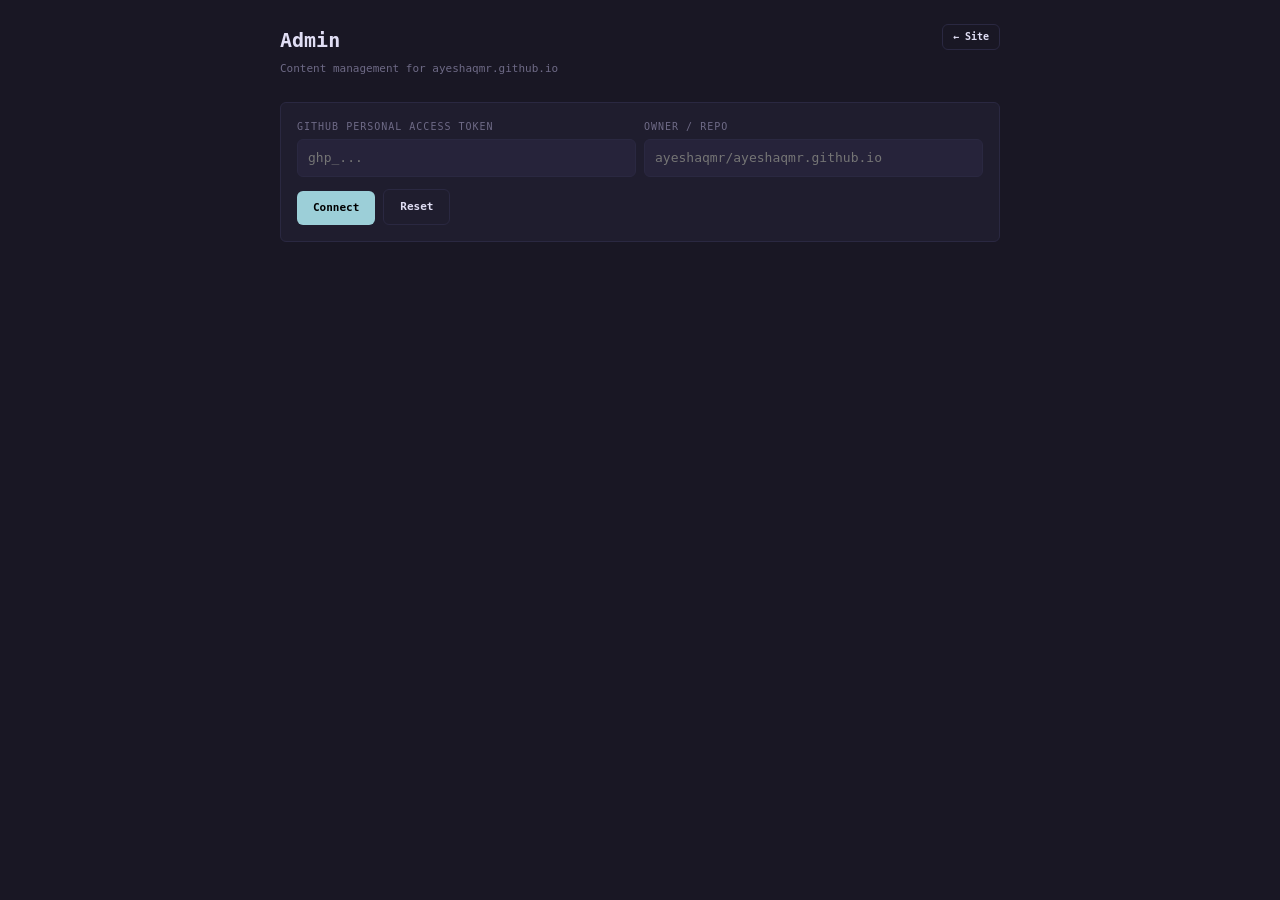
<file: admin/index.html>
<!DOCTYPE html>
<html lang="en" data-theme="dark">
<head>
  <meta charset="UTF-8" />
  <meta name="viewport" content="width=device-width, initial-scale=1.0" />
  <title>Admin — Ayesha Qamar</title>
  <style>
    * { margin: 0; padding: 0; box-sizing: border-box; }
    :root {
      --bg: #191724; --surface: #1f1d2e; --elevated: #26233a;
      --border: #2a2841; --text: #e0def4; --muted: #6e6a86; --accent: #9ccfd8;
      --green: #a6e3a1; --red: #eb6f92; --radius: 6px;
      --mono: 'SF Mono','Fira Code','Consolas',monospace;
    }
    body {
      background: var(--bg); color: var(--text); font-family: var(--mono);
      font-size: 13px; line-height: 1.6; padding: 24px;
    }
    h1 { font-size: 20px; font-weight: 800; margin-bottom: 4px; }
    .sub { color: var(--muted); font-size: 11px; margin-bottom: 24px; }
    .card {
      background: var(--surface); border: 1px solid var(--border);
      border-radius: var(--radius); padding: 16px; margin-bottom: 16px;
    }
    label { display: block; font-size: 10px; text-transform: uppercase; letter-spacing: 0.1em; color: var(--muted); margin-bottom: 4px; }
    input, textarea, select {
      width: 100%; background: var(--elevated); border: 1px solid var(--border);
      border-radius: var(--radius); padding: 8px 10px; font: inherit;
      color: var(--text); outline: none;
    }
    input:focus, textarea:focus { border-color: var(--accent); }
    textarea { min-height: 300px; resize: vertical; font-size: 12px; line-height: 1.5; }
    .row { display: flex; gap: 8px; align-items: end; }
    .row > * { flex: 1; }
    .row .btn { flex: 0 0 auto; }
    .btn {
      padding: 8px 16px; border-radius: var(--radius); border: none;
      cursor: pointer; font: inherit; font-size: 11px; font-weight: 600;
      background: var(--accent); color: #000; transition: opacity 0.2s;
    }
    .btn:hover { opacity: 0.85; }
    .btn--outline { background: transparent; border: 1px solid var(--border); color: var(--text); }
    .btn--outline:hover { border-color: var(--muted); }
    .btn--danger { background: var(--red); color: #000; }
    .btn--sm { padding: 4px 10px; font-size: 10px; }
    .file-list { list-style: none; }
    .file-list li {
      display: flex; align-items: center; justify-content: space-between;
      padding: 8px 0; border-bottom: 1px solid var(--border);
    }
    .file-list li:last-child { border-bottom: none; }
    .file-list a { color: var(--accent); text-decoration: none; cursor: pointer; }
    .file-list a:hover { text-decoration: underline; }
    .badge {
      display: inline-block; padding: 2px 8px; border-radius: 999px;
      font-size: 9px; font-weight: 600; background: var(--elevated); color: var(--muted);
    }
    .badge--green { background: rgba(74,222,128,0.12); color: var(--green); }
    .msg { font-size: 11px; padding: 8px 12px; border-radius: var(--radius); margin: 8px 0; display: none; }
    .msg--success { background: rgba(74,222,128,0.1); color: var(--green); border: 1px solid rgba(74,222,128,0.2); }
    .msg--error { background: rgba(248,113,113,0.1); color: var(--red); border: 1px solid rgba(248,113,113,0.2); }
    .hidden { display: none !important; }
    #status-bar { display: flex; gap: 8px; align-items: center; margin-bottom: 16px; }
    .spinner { width: 14px; height: 14px; border: 2px solid var(--border); border-top-color: var(--accent); border-radius: 50%; animation: spin 0.6s linear infinite; display: none; }
    @keyframes spin { to { transform: rotate(360deg); } }
    .nav { display: flex; gap: 8px; margin-bottom: 16px; flex-wrap: wrap; }
    .nav a { color: var(--muted); text-decoration: none; font-size: 11px; padding: 4px 10px; border-radius: 999px; border: 1px solid var(--border); }
    .nav a:hover, .nav a.active { color: var(--text); border-color: var(--muted); }
  </style>
</head>
<body>

  <div style="max-width:720px;margin:0 auto;">

    <div style="display:flex;justify-content:space-between;align-items:start;">
      <div>
        <h1>Admin</h1>
        <p class="sub">Content management for ayeshaqmr.github.io</p>
      </div>
      <a href="../index.html" class="btn btn--outline btn--sm" style="text-decoration:none;">← Site</a>
    </div>

    <div class="card" id="login-section">
      <div class="row" style="margin-bottom:12px;">
        <div>
          <label>GitHub Personal Access Token</label>
          <input type="password" id="pat-input" placeholder="ghp_..." />
        </div>
        <div>
          <label>Owner / Repo</label>
          <input type="text" id="repo-input" placeholder="ayeshaqmr/ayeshaqmr.github.io" />
        </div>
      </div>
      <div class="row">
        <button class="btn" onclick="login()">Connect</button>
        <button class="btn btn--outline" onclick="localStorage.removeItem('admin_config');location.reload();">Reset</button>
      </div>
      <div id="login-msg" class="msg"></div>
    </div>

    <div id="panel" class="hidden">

      <div id="status-bar">
        <span id="status-text" style="font-size:11px;color:var(--muted);">Connected</span>
        <span class="badge badge--green" id="repo-badge">ayeshaqmr/ayeshaqmr.github.io</span>
        <div class="spinner" id="spinner"></div>
      </div>

      <div class="card" id="browser-view">
        <div style="display:flex;justify-content:space-between;align-items:center;margin-bottom:8px;">
          <label style="margin:0;">Content Files</label>
          <button class="btn btn--sm btn--outline" onclick="loadFileList()">Refresh</button>
        </div>
        <ul class="file-list" id="file-list"></ul>
      </div>

      <div class="card hidden" id="editor-view">
        <div style="display:flex;justify-content:space-between;align-items:center;margin-bottom:8px;">
          <label style="margin:0;" id="editor-filename">file.json</label>
          <div style="display:flex;gap:4px;">
            <button class="btn btn--sm btn--outline" onclick="showBrowser()">← Back</button>
            <button class="btn btn--sm" onclick="saveFile()">Save</button>
          </div>
        </div>
        <textarea id="editor" spellcheck="false"></textarea>
        <div id="editor-msg" class="msg"></div>
      </div>

    </div>

  </div>

  <script>
    const API = 'https://api.github.com';
    let config = JSON.parse(localStorage.getItem('admin_config') || 'null');
    let currentFile = null;
    let currentSha = null;

    function $(id) { return document.getElementById(id); }

    function login() {
      const pat = $('pat-input').value.trim();
      const repo = $('repo-input').value.trim();
      if (!pat || !repo) { showMsg('login-msg', 'Fill in both fields', 'error'); return; }
      if (!repo.includes('/')) { showMsg('login-msg', 'Repo must be owner/repo format', 'error'); return; }

      config = { pat, repo };
      localStorage.setItem('admin_config', JSON.stringify(config));
      initPanel();
    }

    function initPanel() {
      if (!config) return;
      $('login-section').classList.add('hidden');
      $('panel').classList.remove('hidden');
      $('repo-badge').textContent = config.repo;
      $('pat-input').value = config.pat;
      $('repo-input').value = config.repo;
      loadFileList();
    }

    async function api(path, method = 'GET', body = null) {
      const opts = {
        method,
        headers: {
          Authorization: `Bearer ${config.pat}`,
          Accept: 'application/vnd.github.v3+json',
          'User-Agent': 'admin-cms'
        }
      };
      if (body) opts.body = JSON.stringify(body);

      $('spinner').style.display = 'inline-block';
      try {
        const res = await fetch(`${API}${path}`, opts);
        $('spinner').style.display = 'none';
        return res;
      } catch (e) {
        $('spinner').style.display = 'none';
        throw e;
      }
    }

    async function loadFileList() {
      showBrowser();
      const list = $('file-list');
      list.innerHTML = '<li style="color:var(--muted);">Loading...</li>';

      try {
        const res = await api(`/repos/${config.repo}/contents/content/data`);
        if (!res.ok) {
          if (res.status === 404) { list.innerHTML = '<li style="color:var(--muted);">Directory not found. Create content/data/ first.</li>'; return; }
          if (res.status === 401) { list.innerHTML = '<li style="color:var(--muted);">Invalid token or insufficient permissions.</li>'; return; }
          list.innerHTML = `<li style="color:var(--muted);">Error ${res.status}</li>`; return;
        }
        const files = await res.json();
        if (!Array.isArray(files)) { list.innerHTML = '<li style="color:var(--muted);">Not a directory</li>'; return; }

        list.innerHTML = files.filter(f => f.name.endsWith('.json')).map(f => `
          <li>
            <a onclick="editFile('${f.path}', '${f.name}')">${f.name}</a>
            <span style="font-size:10px;color:var(--muted);">${(f.size / 1024).toFixed(1)} KB</span>
          </li>
        `).join('') || '<li style="color:var(--muted);">No JSON files found</li>';
      } catch (e) {
        list.innerHTML = `<li style="color:var(--muted);">Error: ${e.message}</li>`;
      }
    }

    async function editFile(path, name) {
      $('browser-view').classList.add('hidden');
      $('editor-view').classList.remove('hidden');
      $('editor-filename').textContent = name;
      $('editor').value = 'Loading...';
      $('editor-msg').style.display = 'none';
      currentFile = path;

      try {
        const res = await api(`/repos/${config.repo}/contents/${path}`);
        if (!res.ok) { $('editor').value = 'Error loading file'; return; }
        const data = await res.json();
        currentSha = data.sha;
        const content = atob(data.content.replace(/\n/g, ''));
        $('editor').value = content;
      } catch (e) {
        $('editor').value = `Error: ${e.message}`;
      }
    }

    async function saveFile() {
      const content = $('editor').value;
      if (!content.trim()) { showMsg('editor-msg', 'Content is empty', 'error'); return; }

      try {
        JSON.parse(content);
      } catch (e) {
        showMsg('editor-msg', `Invalid JSON: ${e.message}`, 'error');
        return;
      }

      try {
        const body = {
          message: `Update ${currentFile.split('/').pop()}`,
          content: btoa(unescape(encodeURIComponent(content))),
          sha: currentSha
        };
        const res = await api(`/repos/${config.repo}/contents/${currentFile}`, 'PUT', body);
        if (!res.ok) {
          const err = await res.json();
          showMsg('editor-msg', `Save failed: ${err.message || res.status}`, 'error');
          return;
        }
        const data = await res.json();
        currentSha = data.content.sha;
        showMsg('editor-msg', 'Saved successfully!', 'success');
      } catch (e) {
        showMsg('editor-msg', `Error: ${e.message}`, 'error');
      }
    }

    function showBrowser() {
      $('browser-view').classList.remove('hidden');
      $('editor-view').classList.add('hidden');
      $('editor-msg').style.display = 'none';
    }

    function showMsg(id, text, type) {
      const el = $(id);
      el.textContent = text;
      el.className = `msg msg--${type}`;
      el.style.display = 'block';
    }

    // Auto-init if config exists
    if (config) initPanel();
  </script>
</body>
</html>
</file>
